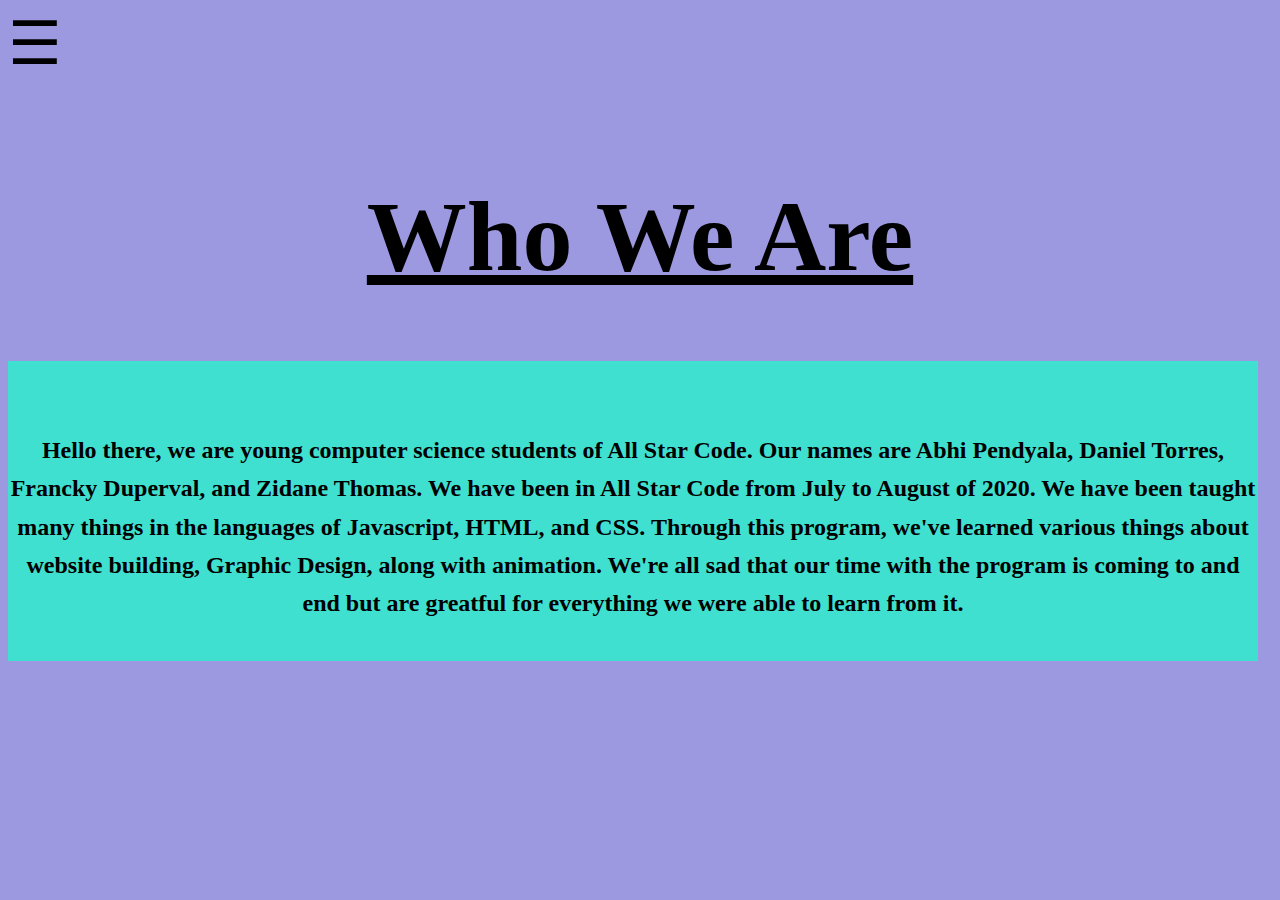
<file: about.html>
<!DOCTYPE html>
<html>
<head>
    <link rel="stylesheet" href="style.css">
    <link rel="stylesheet" href="about.css">
    <title>SSJustice - About Us</title>
    <script src="sidebar.js"></script>
    <link rel="shortcut icon" type="image/png" href="images/favicon.png">

</head>
<body>
    <span id= "openButton"style="font-size:60px;cursor:pointer" onclick="openNav()">&#9776;</span>
    <div class="sidebar">
        <a href="javascript:void(0)" class="closebtn" onclick="closeNav()">&times;</a>
        <a href="index.html">Home</a>
        <a href="about.html">About Us</a>
        <a href="news.html">News and Trivia</a>
        <a href="support.html">Ways to Support</a>
    </div>
    <h1 id="title"> Who We Are </h1>

<div class="textBox">
        <h2>
            Hello there, we are young computer science students
            of All Star Code. Our names are Abhi Pendyala, 
            Daniel Torres, Francky Duperval, and Zidane Thomas. 
            We have been in All Star Code from July to August of 
            2020. We have been taught many things in the languages 
            of Javascript, HTML, and CSS. Through this program, we've learned 
            various things about website building, Graphic Design, 
            along with animation. We're all sad that our time with the program
            is coming to and end but are greatful for everything we
            were able to learn from it.
        </h2>
</body>
</html>
</file>
<file: style.css>
.sidebar {
    height: 100%;
    width: 0;
    position: fixed;
    z-index: 1;
    top: 0;
    left: 0;
    background-color: #111;
    overflow-x: hidden;
    transition: 0.5s;
    padding-top: 60px;
    display: flex;
    flex-direction: column;
 }

 .sidebar a:hover {
    color: #f1f1f1;
  }

  .sidebar a {
    padding: 8px 8px 8px 32px;
    text-decoration: none;
    font-size: 25px;
    color: #818181;
    display: block;
    transition: 0.3s;
  }

  .sidebar .closebtn {
    position: absolute;
    top: 0;
    right: 25px;
    font-size: 36px;
    margin-left: 50px;
  }

  #title{
      text-align: center;
      text-decoration:underline;
      font-size: 100px;
      margin-top: 100px;
  }


  .newsBox {
    padding-top: 50px;
    width: 500px; 
    height:510px;
    background-color: turquoise;
    text-align: center;
  }

  .boxPair {
      display: flex;
      justify-content: space-evenly;
      margin-top: 50px;
  }

  .newsBox img{
    max-width: 400px;
    max-height: 300px;
  }
  body{
    background-color: #9c99e0;
  }
</file>
<file: about.css>
h2{
    line-height: 1.6;
    text-align:center;
  }

  .textBox {
    padding-top: 50px;
    width: 1250px; 
    height:250px;
    background-color: turquoise;
    text-align: center;
  }
</file>
